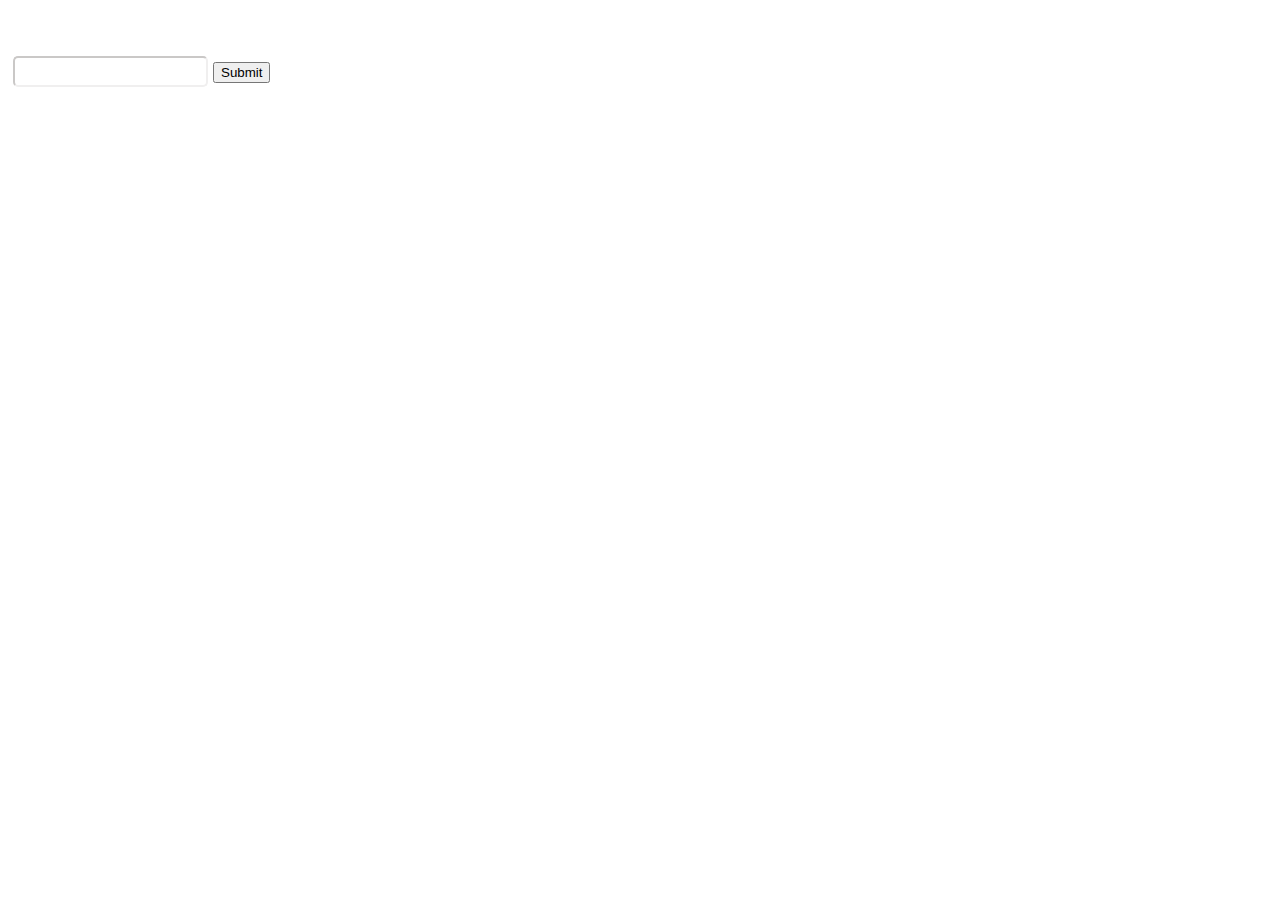
<file: index.html>
<html>
<head>
    <title>Pre-test</title>
</head>
<body>
<link rel="stylesheet" type="text/css" href="./cld.css" />
<script src="./tz.json"></script>
<script src="./cld.js"></script>
<script>
var controller;
var init = function(){
    var conf = {
        key: "city",
        dataObj: tz,
        submitCallback: {
            lock:   function () { document.getElementById("Submit").disabled = true;  },
            unLock: function () { document.getElementById("Submit").disabled = false; },
        },
    }
    controller = CLD.AutoComplete(document.getElementById("PRE_TEST"), conf);
};


window.addEventListener("load", init, true);
</script>
<br/>
<br/>
<br/>
<input id="PRE_TEST"><input id="Submit" type="button" value="Submit">
<br/>
<br/>
</file>
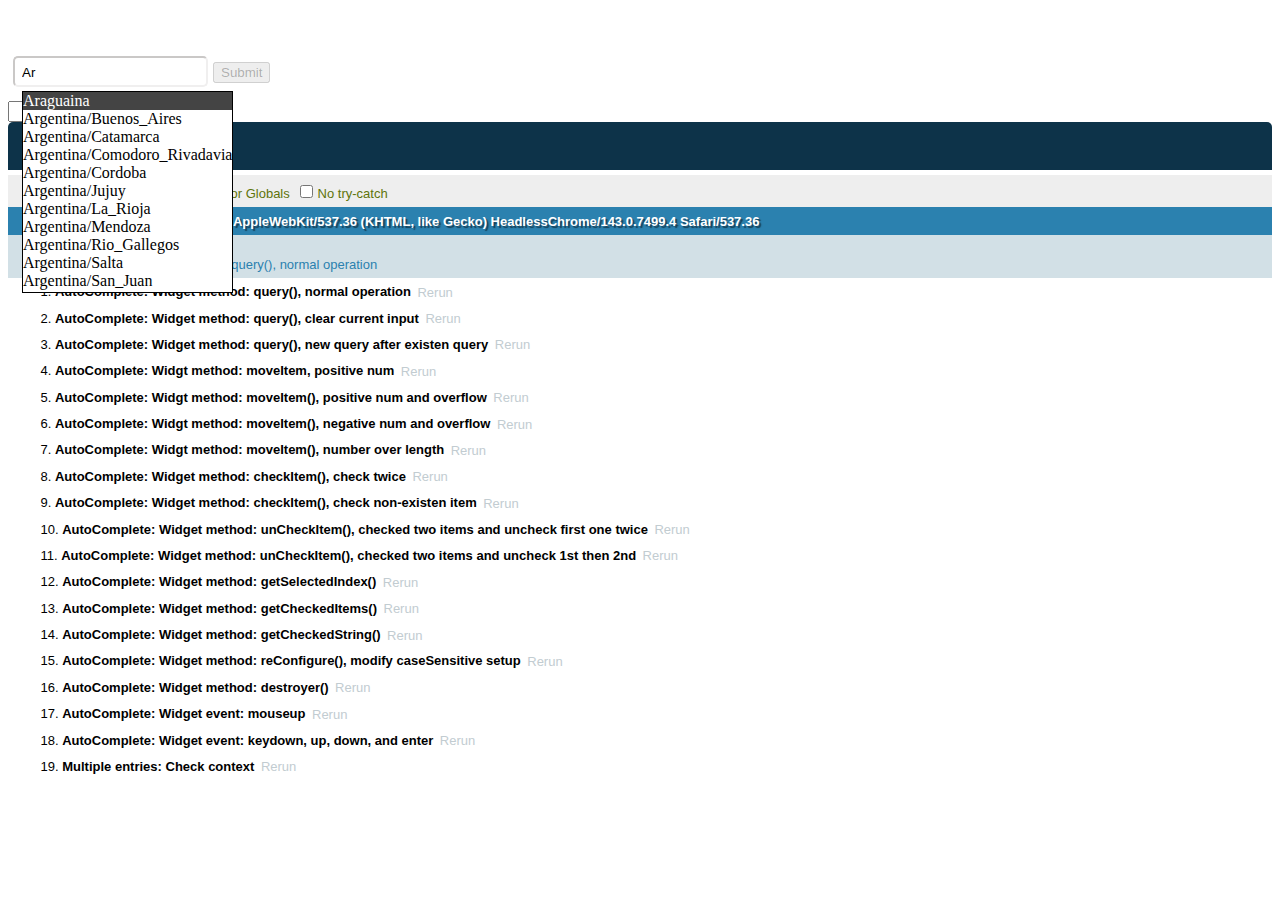
<file: test.html>
<html>
<head>
    <title>Pre-test</title>
</head>
<body>
<link rel="stylesheet" type="text/css" href="./cld.css" />
<link rel="stylesheet" href="./qunit-1.14.0.css">
<script src="./qunit-1.14.0.js"></script>
<script src="./tz.json"></script>
<script src="./cld.js"></script>
<script>
var init = function(){
    var conf = {
        key: "city",
        dataObj: tz,
        submitCallback: {
            lock:   function () { document.getElementById("Submit").disabled = true;  },
            unLock: function () { document.getElementById("Submit").disabled = false; },
        },
    }
    var ctl1, ctl2; 

    QUnit.module( "AutoComplete", {
        setup: function( assert ) {
            ctl1 = CLD.AutoComplete(document.getElementById("PRE_TEST"), conf);
        }, teardown: function( assert ) {
            ctl1.destroyer();
            document.getElementById("PRE_TEST").value = "";
        }
    });

    QUnit.test("Widget method: query(), normal operation", function (assert){
        expect(6);
        stop();
        ctl1.query("A");
        setTimeout(function() {
            assert.equal(document.getElementsByClassName("CLD_AC_PromptItem HightLight").length, 1);
            assert.equal(document.getElementsByClassName("CLD_AC_PromptItem HightLight")[0].innerHTML, "Abidjan");
            start();
            ctl1.query("Ar");
        }, 500);

        stop();
        setTimeout(function() {
            assert.equal(document.getElementsByClassName("CLD_AC_PromptItem HightLight").length, 1);
            assert.equal(document.getElementsByClassName("CLD_AC_PromptItem HightLight")[0].innerHTML, "Araguaina");
            start();
            ctl1.query("Arg");
        }, 1000);

        stop();
        setTimeout(function() {
            assert.equal(document.getElementsByClassName("CLD_AC_PromptItem HightLight").length, 1);
            assert.equal(document.getElementsByClassName("CLD_AC_PromptItem HightLight")[0].innerHTML, "Argentina/Buenos_Aires");
            start();
        }, 1500);
    });

    QUnit.test("Widget method: query(), clear current input", function (assert){
        expect(5);
        stop();
        ctl1.query("A");
        setTimeout(function() {
            assert.equal(document.getElementsByClassName("CLD_AC_PromptItem HightLight").length, 1);
            assert.equal(document.getElementsByClassName("CLD_AC_PromptItem HightLight")[0].innerHTML, "Abidjan");
            assert.equal(document.getElementById("Submit").disabled, true);
            start();
        }, 500);

        stop();
        setTimeout(function() {
            ctl1.query("");
        }, 1000);

        setTimeout(function() {
            assert.equal(document.getElementsByClassName("CLD_AC_PromptBox")[0].style.display, "none");
            assert.equal(document.getElementById("Submit").disabled, false);
            start();
        }, 1500);

    });

    QUnit.test("Widget method: query(), new query after existen query", function (assert){
        expect(5);
        stop();
        ctl1.query("Arg");
        setTimeout(function() {
            assert.equal(document.getElementsByClassName("CLD_AC_PromptItem HightLight").length, 1);
            assert.equal(document.getElementsByClassName("CLD_AC_PromptItem HightLight")[0].innerHTML, "Argentina/Buenos_Aires");
            assert.equal(document.getElementById("Submit").disabled, true);
            start();
        }, 500);

        stop();
        setTimeout(function() {
            ctl1.query("B");
        }, 1000);

        setTimeout(function() {
            assert.equal(document.getElementsByClassName("CLD_AC_PromptItem HightLight").length, 1);
            assert.equal(document.getElementsByClassName("CLD_AC_PromptItem HightLight")[0].innerHTML, "Baghdad");
            start();
        }, 1500);

    });

    QUnit.test("Widgt method: moveItem, positive num", function (assert){
        expect(3);
        ctl1.query("A");

        stop();
        setTimeout(function() {
            assert.ok(document.getElementsByClassName("CLD_AC_PromptItem")[0].className.indexOf("HightLight") >= 0);
            start();
            ctl1.moveItem(1);
        }, 500);

        stop();
        setTimeout(function() {
            assert.ok(document.getElementsByClassName("CLD_AC_PromptItem")[0].className.indexOf("HightLight") < 0);
            assert.ok(document.getElementsByClassName("CLD_AC_PromptItem")[1].className.indexOf("HightLight") >= 0);
            start();
        }, 1000);

    });

    QUnit.test("Widgt method: moveItem(), positive num and overflow", function (assert){
        expect(3);
        ctl1.query("A");

        stop();
        setTimeout(function() {
            assert.ok(document.getElementsByClassName("CLD_AC_PromptItem")[0].className.indexOf("HightLight") >= 0);
            start();
            ctl1.moveItem(document.getElementsByClassName("CLD_AC_PromptItem").length - 1);
        }, 500);

        stop();
        setTimeout(function() {
            assert.ok(document.getElementsByClassName("CLD_AC_PromptItem")[0].className.indexOf("HightLight") < 0);
            assert.ok(document.getElementsByClassName("CLD_AC_PromptItem")[document.getElementsByClassName("CLD_AC_PromptItem").length - 1].className.indexOf("HightLight") >= 0);
            start();
        }, 1000);

    });
        
    QUnit.test("Widgt method: moveItem(), negative num and overflow", function (assert){
        expect(3);
        ctl1.query("A");

        stop();
        setTimeout(function() {
            assert.ok(document.getElementsByClassName("CLD_AC_PromptItem")[0].className.indexOf("HightLight") >= 0);
            start();
            ctl1.moveItem(-2);
        }, 500);

        stop();
        setTimeout(function() {
            assert.ok(document.getElementsByClassName("CLD_AC_PromptItem")[0].className.indexOf("HightLight") < 0);
            assert.ok(document.getElementsByClassName("CLD_AC_PromptItem")[document.getElementsByClassName("CLD_AC_PromptItem").length - 2].className.indexOf("HightLight") >= 0);
            start();
        }, 1000);
    });

    QUnit.test("Widgt method: moveItem(), number over length", function (assert){
        expect(3);
        ctl1.query("A");

        stop();
        setTimeout(function() {
            assert.ok(document.getElementsByClassName("CLD_AC_PromptItem")[0].className.indexOf("HightLight") >= 0);
            start();
            ctl1.moveItem(document.getElementsByClassName("CLD_AC_PromptItem").length * 2 + 2);
        }, 500);

        stop();
        setTimeout(function() {
            assert.ok(document.getElementsByClassName("CLD_AC_PromptItem")[0].className.indexOf("HightLight") < 0);
            assert.ok(document.getElementsByClassName("CLD_AC_PromptItem")[2].className.indexOf("HightLight") >= 0);
            start();
        }, 1000);
    });

    QUnit.test("Widget method: checkItem(), check twice", function (assert){
        expect(3);
        ctl1.query("A");

        stop();
        setTimeout(function() {
            ctl1.checkItem(ctl1.getSelectedIndex());
            ctl1.query("B");
        }, 1000);

        setTimeout(function() {
            ctl1.checkItem(ctl1.getSelectedIndex());
        }, 2000);

        setTimeout(function() {
            assert.equal(document.getElementsByClassName("CLD_AC_Checked").length, 2);
            assert.equal(document.getElementsByClassName("CLD_AC_Checked")[0].childNodes[0].data, "Abidjan");
            assert.equal(document.getElementsByClassName("CLD_AC_Checked")[1].childNodes[0].data, "Baghdad");
            start();
        }, 3000);
    });

    QUnit.test("Widget method: checkItem(), check non-existen item", function (assert){
        expect(1);
        ctl1.query("A");

        stop();
        setTimeout(function() {
            try {
                ctl1.checkItem(1000);
            } catch (exp) {
                assert.equal(exp.message, "node is undefined");
            }
            start();
        }, 500);
    });

    QUnit.test("Widget method: unCheckItem(), checked two items and uncheck first one twice", function (assert){
        expect(4);
        ctl1.query("A");

        stop();
        setTimeout(function() {
            ctl1.checkItem(ctl1.getSelectedIndex());
            ctl1.query("B");
        }, 500);

        setTimeout(function() {
            ctl1.checkItem(ctl1.getSelectedIndex());
        }, 1000);

        setTimeout(function() {
            assert.equal(document.getElementsByClassName("CLD_AC_Checked").length, 2);
            start();
        }, 1500);

        stop();
        setTimeout(function() {
            ctl1.unCheckItem(0);
        }, 2000);
        setTimeout(function() {
            assert.equal(document.getElementsByClassName("CLD_AC_Checked").length, 1);
            assert.equal(document.getElementsByClassName("CLD_AC_Checked")[0].childNodes[0].data, "Baghdad");
            start();
        }, 2500);

        stop();
        setTimeout(function() {
            ctl1.unCheckItem(0);
        }, 3000);
        setTimeout(function() {
            assert.equal(document.getElementsByClassName("CLD_AC_Checked").length, 0);
            start();
        }, 3500);
    });


    QUnit.test("Widget method: unCheckItem(), checked two items and uncheck 1st then 2nd", function (assert){
        expect(6);
        ctl1.query("A");

        stop();
        setTimeout(function() {
            ctl1.checkItem(ctl1.getSelectedIndex());
            ctl1.query("B");
        }, 500);

        setTimeout(function() {
            ctl1.checkItem(ctl1.getSelectedIndex());
        }, 1000);

        setTimeout(function() {
            assert.equal(document.getElementsByClassName("CLD_AC_Checked").length, 2);
            start();
        }, 1500);

        stop();
        setTimeout(function() {
            ctl1.unCheckItem(0);
        }, 2000);
        setTimeout(function() {
            assert.equal(document.getElementsByClassName("CLD_AC_Checked").length, 1);
            assert.equal(document.getElementsByClassName("CLD_AC_Checked")[0].childNodes[0].data, "Baghdad");
            start();
        }, 2500);

        stop();
        setTimeout(function() {
            try {
                ctl1.unCheckItem(1);
            } catch (exp) {
                assert.equal(exp.message, "node is undefined");
                assert.equal(document.getElementsByClassName("CLD_AC_Checked").length, 1);
                assert.equal(document.getElementsByClassName("CLD_AC_Checked")[0].childNodes[0].data, "Baghdad");
            }
            start();
        }, 2000);
    });

    QUnit.test("Widget method: getSelectedIndex()", function (assert){
        expect(2);
        ctl1.query("A");

        stop();
        setTimeout(function() {
            assert.equal(ctl1.getSelectedIndex(), 0);
            start()
        }, 500);

        stop();
        setTimeout(function() {
            ctl1.query("B");
        }, 1000);

        setTimeout(function() {
            assert.equal(ctl1.getSelectedIndex(), 43);
            start();
        }, 1500);
    });

    QUnit.test("Widget method: getCheckedItems()", function (assert){
        expect(5);
        ctl1.query("A");

        stop();
        setTimeout(function() {
            ctl1.checkItem(ctl1.getSelectedIndex());
            ctl1.query("B");
        }, 500);

        setTimeout(function() {
            ctl1.checkItem(ctl1.getSelectedIndex());
        }, 1000);

        setTimeout(function() {
            var result = ctl1.getCheckedItems();
            assert.equal(result.length, 2);
            assert.equal(result[0].city, "Abidjan");
            assert.equal(result[1].city, "Baghdad");
            start();
        }, 1500);

        stop();
        setTimeout(function() {
            ctl1.unCheckItem(0);
        }, 2000);
        setTimeout(function() {
            var result = ctl1.getCheckedItems();
            assert.equal(result.length, 1);
            assert.equal(result[0].city, "Baghdad");
            start();
        }, 2500);
    });

    QUnit.test("Widget method: getCheckedString()", function (assert){
        expect(2);
        ctl1.query("A");

        stop();
        setTimeout(function() {
            ctl1.checkItem(ctl1.getSelectedIndex());
        }, 500);

        setTimeout(function() {
            ctl1.query("B");
        }, 1000);

        setTimeout(function() {
            ctl1.checkItem(ctl1.getSelectedIndex());
        }, 1500);

        setTimeout(function() {
            assert.equal(ctl1.getCheckedString(), "Abidjan,Baghdad");
            start();
        }, 2000);

        stop();
        setTimeout(function() {
            ctl1.unCheckItem(0);
        }, 2500);
        setTimeout(function() {
            assert.equal(ctl1.getCheckedString(), "Baghdad");
            start();
        }, 3000);
    });

    QUnit.test("Widget method: reConfigure(), modify caseSensitive setup", function (assert){
        expect(2);
        ctl1.query("a");

        stop();
        setTimeout(function() {
            assert.equal(document.getElementsByClassName("CLD_AC_PromptItem HightLight").length, 1);
            start();
        }, 500);

        stop();
        setTimeout(function() {
            ctl1.configure({caseSensitive: true});
            ctl1.query("a");
        }, 1500);

        setTimeout(function() {
            assert.equal(document.getElementsByClassName("CLD_AC_PromptItem HightLight").length, 0);
            start();
        }, 2000);
    });

    QUnit.test("Widget method: destroyer()", function (assert){
        expect(5);
        ctl1.destroyer();
        assert.equal(document.getElementsByClassName("CLD_AC_FrameBox").length, 0);
        assert.equal(document.getElementsByClassName("CLD_AC_CheckedBox").length, 0);
        assert.equal(document.getElementsByClassName("CLD_AC_InputBox").length, 0);
        assert.equal(document.getElementsByClassName("CLD_AC_PromptBox").length, 0);
        var ctx1 = CLD.AutoComplete(document.getElementById("PRE_TEST"), conf);
        assert.notDeepEqual(ctl1, ctx1);
        ctl1 = ctx1;
    });

    QUnit.test("Widget event: mouseup", function (assert){
        expect(4);
        ctl1.query("A");
        stop();
        setTimeout(function() {
            start();
            var event = document.createEvent("MouseEvents");
            event.initMouseEvent('mouseup', true, true, window, 0, 0, 0, 0, 0, 0, 0, 0, 0, 0,
                document.getElementsByClassName("CLD_AC_PromptItem")[0]);
            document.getElementsByClassName("CLD_AC_PromptItem")[0].dispatchEvent(event);
            ctl1.query("");
        }, 500);

        stop();
        setTimeout(function() {
            assert.equal(document.getElementsByClassName("CLD_AC_Checked").length, 1);
            assert.equal(document.getElementsByClassName("CLD_AC_Checked")[0].childNodes[0].data, "Abidjan");
            assert.equal(document.getElementsByClassName("CLD_AC_PromptBox")[0].style.display, "none");
            start();
            var event = document.createEvent("MouseEvents");
            event.initMouseEvent('mouseup', true, true, window, 0, 0, 0, 0, 0, 0, 0, 0, 0, 0,
                document.getElementsByClassName("CLD_AC_Checked")[0].childNodes[1]);
            document.getElementsByClassName("CLD_AC_Checked")[0].childNodes[1].dispatchEvent(event);
        }, 1000);

        stop();
        setTimeout(function() {
            assert.equal(document.getElementsByClassName("CLD_AC_Checked").length, 0);
            start();
        }, 1500);
    });

    QUnit.test("Widget event: keydown, up, down, and enter", function (assert){
        expect(12);
        ctl1.query("A");
        stop();
        setTimeout(function() {
            assert.equal(document.getElementsByClassName("CLD_AC_PromptItem HightLight").length, 1);
            assert.equal(document.getElementsByClassName("CLD_AC_PromptItem HightLight")[0].innerHTML, "Abidjan");
            start();
        }, 500);

        stop();
        setTimeout(function() {
            var event = document.createEvent("KeyboardEvent");
            event.initKeyEvent('keydown', true, true, null, 0, 0, 0, 0, 40, 0);
            document.getElementsByClassName("CLD_AC_InputBox")[0].dispatchEvent(event);
        }, 1000);
        setTimeout(function() {
            assert.equal(document.getElementsByClassName("CLD_AC_PromptItem HightLight").length, 1);
            assert.equal(document.getElementsByClassName("CLD_AC_PromptItem HightLight")[0].innerHTML, "Accra");
            start();
        }, 1500);

        stop();
        setTimeout(function() {
            var event = document.createEvent("KeyboardEvent");
            event.initKeyEvent('keydown', true, true, null, 0, 0, 0, 0, 38, 0);
            document.getElementsByClassName("CLD_AC_InputBox")[0].dispatchEvent(event);
        }, 2000);
        setTimeout(function() {
            assert.equal(document.getElementsByClassName("CLD_AC_PromptItem HightLight").length, 1);
            assert.equal(document.getElementsByClassName("CLD_AC_PromptItem HightLight")[0].innerHTML, "Abidjan");
            start();
        }, 2500);

        stop();
        setTimeout(function() {
            var event = document.createEvent("KeyboardEvent");
            event.initKeyEvent('keydown', true, true, null, 0, 0, 0, 0, 38, 0);
            document.getElementsByClassName("CLD_AC_InputBox")[0].dispatchEvent(event);
        }, 3000);
        setTimeout(function() {
            assert.equal(document.getElementsByClassName("CLD_AC_PromptItem HightLight").length, 1);
            assert.equal(document.getElementsByClassName("CLD_AC_PromptItem HightLight")[0].innerHTML, "Zurich");
            start();
        }, 3500);

        stop();
        setTimeout(function() {
            var event = document.createEvent("KeyboardEvent");
            event.initKeyEvent('keydown', true, true, null, 0, 0, 0, 0, 40, 0);
            document.getElementsByClassName("CLD_AC_InputBox")[0].dispatchEvent(event);
        }, 4000);
        setTimeout(function() {
            assert.equal(document.getElementsByClassName("CLD_AC_PromptItem HightLight").length, 1);
            assert.equal(document.getElementsByClassName("CLD_AC_PromptItem HightLight")[0].innerHTML, "Abidjan");
            start();
        }, 4500);

        stop();
        setTimeout(function() {
            var event = document.createEvent("KeyboardEvent");
            event.initKeyEvent('keydown', true, true, null, 0, 0, 0, 0, 13, 0);
            document.getElementsByClassName("CLD_AC_InputBox")[0].dispatchEvent(event);
        }, 5000);
        setTimeout(function() {
            assert.equal(document.getElementsByClassName("CLD_AC_Checked").length, 1);
            assert.equal(document.getElementsByClassName("CLD_AC_Checked")[0].childNodes[0].data, "Abidjan");
            start();
        }, 5500);
    });

    QUnit.module( "Multiple entries", {
        setup: function( assert ) {
            ctl1 = CLD.AutoComplete(document.getElementById("PRE_TEST"), conf);
            ctl2 = CLD.AutoComplete(document.getElementById("PRE_TEST2"), conf);
        }, teardown: function( assert ) {
            ctl1.destroyer();
            ctl2.destroyer();
            document.getElementById("PRE_TEST").value = "";
            document.getElementById("PRE_TEST2").value = "";
        }
    });
    QUnit.test("Check context", function (assert){
        expect(3);
        var ctx1 = CLD.findWidget(document.getElementById("PRE_TEST"), "AutoComplete")
        var ctx2 = CLD.findWidget(document.getElementById("PRE_TEST2"), "AutoComplete")
        assert.notDeepEqual(ctx1, ctx2);
        assert.deepEqual(ctl1, ctx1);
        assert.deepEqual(ctl2, ctx2);
    });


};


window.addEventListener("load", init, true);
</script>
<br/>
<br/>
<br/>
<input id="PRE_TEST"><input id="Submit" type="button" value="Submit">
<br/>
<br/>
<input id="PRE_TEST2">
<div id="qunit"></div>
</file>
<file: cld.css>
.CLD_AC_FrameBox {
    position: relative;
    border-radius: 5px;
    border-top: 2px solid #CAC8C7;
    border-left: 2px solid #CAC8C7;
    border-bottom: 2px solid #F0EFEF;
    border-right: 2px solid #F0EFEF;
    padding: 5px 5px;
    margin: 5px;
}

.CLD_AC_InputBox {
    border: 0px solid white;
}

.CLD_AC_PromptBox {
    background-color: white;
    border: 1px solid black;
    position: absolute;
    overflow-y: scroll;
    max-height: 200px;
    min-width: 150px;
    top: 33px;
}

.CLD_AC_PromptItem {
}

.CLD_AC_PromptItem.HightLight {
    background-color: #444444;
    color: White;
}

.CLD_AC_Checked {
    padding: 0 5px;
    border: 1px solid black;
    border-radius: 5px;
    background-color: #444444;
    color: White;
    margin: 0px 5px;
    vertical-align: middle;
}

.CLD_AC_Checked a{
    width: 10px;
    height: 10px;
    margin-left: 5px;
    background-image: url("./x.png");
    background-repeat: no-repeat;
    background-position: center;
    font-size: xx-small;
    vertical-align: middle;
}

.CLD_AC_Checked a:visited{
    border-top: 1px solid White;
    border-left: 1px solid White;
    border-bottom: 1px solid Black;
    border-right: 1px solid Black;
}

.CLD_AC_Checked a:hover{
    border-top: 1px solid Black;
    border-left: 1px solid Black;
    border-bottom: 1px solid White;
    border-right: 1px solid White;
}
</file>
<file: qunit-1.14.0.css>
/*!
 * QUnit 1.14.0
 * http://qunitjs.com/
 *
 * Copyright 2013 jQuery Foundation and other contributors
 * Released under the MIT license
 * http://jquery.org/license
 *
 * Date: 2014-01-31T16:40Z
 */

/** Font Family and Sizes */

#qunit-tests, #qunit-header, #qunit-banner, #qunit-testrunner-toolbar, #qunit-userAgent, #qunit-testresult {
	font-family: "Helvetica Neue Light", "HelveticaNeue-Light", "Helvetica Neue", Calibri, Helvetica, Arial, sans-serif;
}

#qunit-testrunner-toolbar, #qunit-userAgent, #qunit-testresult, #qunit-tests li { font-size: small; }
#qunit-tests { font-size: smaller; }


/** Resets */

#qunit-tests, #qunit-header, #qunit-banner, #qunit-userAgent, #qunit-testresult, #qunit-modulefilter {
	margin: 0;
	padding: 0;
}


/** Header */

#qunit-header {
	padding: 0.5em 0 0.5em 1em;

	color: #8699A4;
	background-color: #0D3349;

	font-size: 1.5em;
	line-height: 1em;
	font-weight: 400;

	border-radius: 5px 5px 0 0;
}

#qunit-header a {
	text-decoration: none;
	color: #C2CCD1;
}

#qunit-header a:hover,
#qunit-header a:focus {
	color: #FFF;
}

#qunit-testrunner-toolbar label {
	display: inline-block;
	padding: 0 0.5em 0 0.1em;
}

#qunit-banner {
	height: 5px;
}

#qunit-testrunner-toolbar {
	padding: 0.5em 0 0.5em 2em;
	color: #5E740B;
	background-color: #EEE;
	overflow: hidden;
}

#qunit-userAgent {
	padding: 0.5em 0 0.5em 2.5em;
	background-color: #2B81AF;
	color: #FFF;
	text-shadow: rgba(0, 0, 0, 0.5) 2px 2px 1px;
}

#qunit-modulefilter-container {
	float: right;
}

/** Tests: Pass/Fail */

#qunit-tests {
	list-style-position: inside;
}

#qunit-tests li {
	padding: 0.4em 0.5em 0.4em 2.5em;
	border-bottom: 1px solid #FFF;
	list-style-position: inside;
}

#qunit-tests.hidepass li.pass, #qunit-tests.hidepass li.running  {
	display: none;
}

#qunit-tests li strong {
	cursor: pointer;
}

#qunit-tests li a {
	padding: 0.5em;
	color: #C2CCD1;
	text-decoration: none;
}
#qunit-tests li a:hover,
#qunit-tests li a:focus {
	color: #000;
}

#qunit-tests li .runtime {
	float: right;
	font-size: smaller;
}

.qunit-assert-list {
	margin-top: 0.5em;
	padding: 0.5em;

	background-color: #FFF;

	border-radius: 5px;
}

.qunit-collapsed {
	display: none;
}

#qunit-tests table {
	border-collapse: collapse;
	margin-top: 0.2em;
}

#qunit-tests th {
	text-align: right;
	vertical-align: top;
	padding: 0 0.5em 0 0;
}

#qunit-tests td {
	vertical-align: top;
}

#qunit-tests pre {
	margin: 0;
	white-space: pre-wrap;
	word-wrap: break-word;
}

#qunit-tests del {
	background-color: #E0F2BE;
	color: #374E0C;
	text-decoration: none;
}

#qunit-tests ins {
	background-color: #FFCACA;
	color: #500;
	text-decoration: none;
}

/*** Test Counts */

#qunit-tests b.counts                       { color: #000; }
#qunit-tests b.passed                       { color: #5E740B; }
#qunit-tests b.failed                       { color: #710909; }

#qunit-tests li li {
	padding: 5px;
	background-color: #FFF;
	border-bottom: none;
	list-style-position: inside;
}

/*** Passing Styles */

#qunit-tests li li.pass {
	color: #3C510C;
	background-color: #FFF;
	border-left: 10px solid #C6E746;
}

#qunit-tests .pass                          { color: #528CE0; background-color: #D2E0E6; }
#qunit-tests .pass .test-name               { color: #366097; }

#qunit-tests .pass .test-actual,
#qunit-tests .pass .test-expected           { color: #999; }

#qunit-banner.qunit-pass                    { background-color: #C6E746; }

/*** Failing Styles */

#qunit-tests li li.fail {
	color: #710909;
	background-color: #FFF;
	border-left: 10px solid #EE5757;
	white-space: pre;
}

#qunit-tests > li:last-child {
	border-radius: 0 0 5px 5px;
}

#qunit-tests .fail                          { color: #000; background-color: #EE5757; }
#qunit-tests .fail .test-name,
#qunit-tests .fail .module-name             { color: #000; }

#qunit-tests .fail .test-actual             { color: #EE5757; }
#qunit-tests .fail .test-expected           { color: #008000; }

#qunit-banner.qunit-fail                    { background-color: #EE5757; }


/** Result */

#qunit-testresult {
	padding: 0.5em 0.5em 0.5em 2.5em;

	color: #2B81AF;
	background-color: #D2E0E6;

	border-bottom: 1px solid #FFF;
}
#qunit-testresult .module-name {
	font-weight: 700;
}

/** Fixture */

#qunit-fixture {
	position: absolute;
	top: -10000px;
	left: -10000px;
	width: 1000px;
	height: 1000px;
}
</file>
